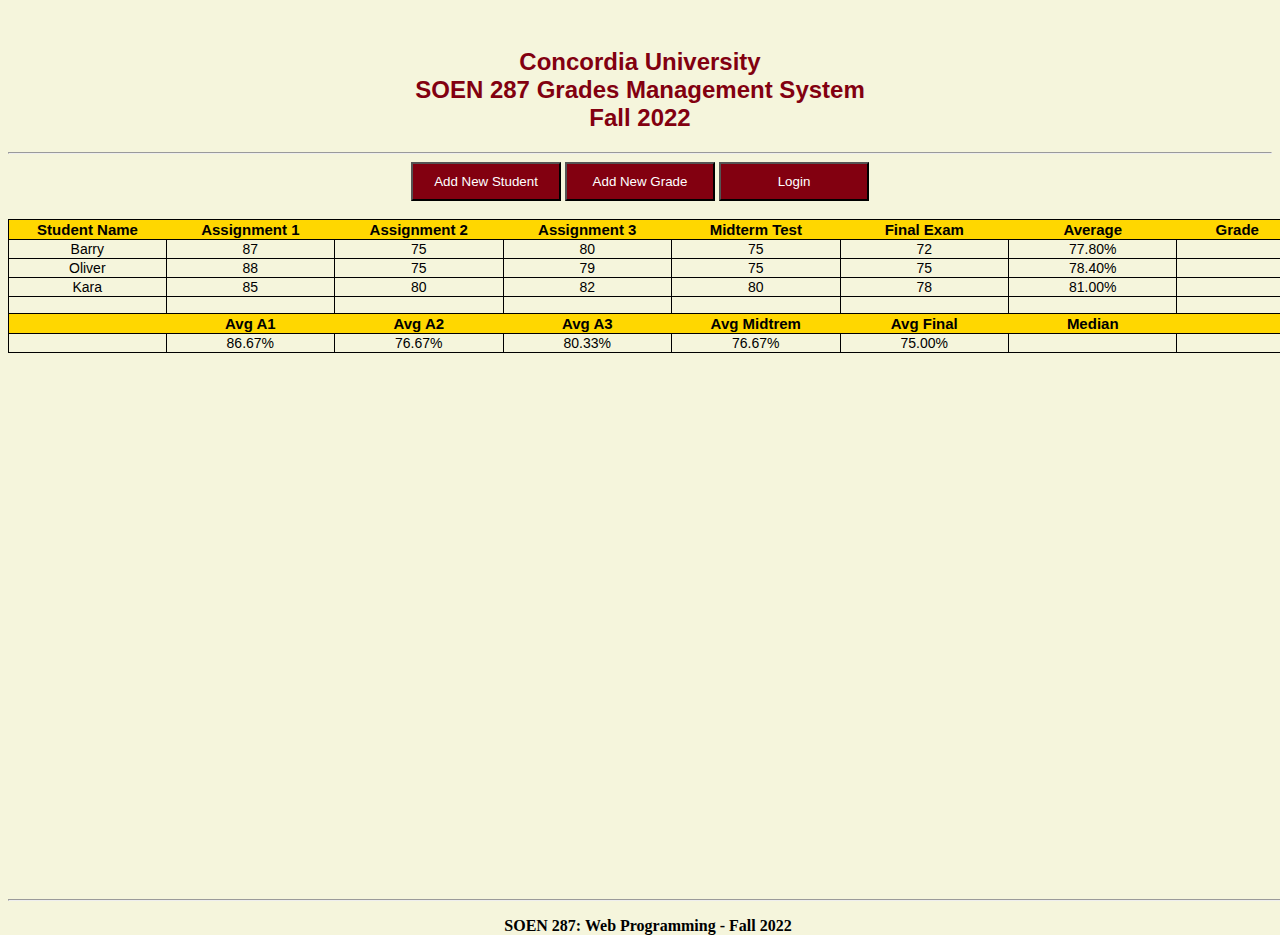
<file: index.html>
<!DOCTYPE html>
<html lang="en">
    <head>
        <title>Concordia University SOEN 287</title>
        <link rel="stylesheet" href="./index.css">
        <meta charset="UTF-8">
    </head>
    <body>
        <h2 id="courseTitle"><br/>
            Concordia University <br/>
            SOEN 287 Grades Management System<br/>
            Fall 2022 <br/>
        </h2>
        <hr>
        <div id="addButtons">
            <button>Add New Student</button>
            <button>Add New Grade</button>
            <button onclick="location.href='./login.html';" value="login">Login</button>
        </div>
        <br/>
        <table class="assessment" id="table">
            <thead>
                <tr>
                    <th>Student Name</th>
                    <th>Assignment 1</th>
                    <th>Assignment 2</th>
                    <th>Assignment 3</th>
                    <th>Midterm Test</th>
                    <th>Final Exam</th>
                    <th>Average</th>
                    <th>Grade</th>
                </tr>
            </thead>
            <tbody>
                <tr>
                    <td>Barry</td>
                    
                    <td id="A1Barry">87</td><!--A1-->
                    <td id="A2Barry">75</td><!--A2-->
                    <td id="A3Barry">80</td><!--A3-->
                    <td id="MidTerm_Barry">75</td><!--Midterm-->
                    <td id="FinalExam_Barry">72</td><!--Final-->
                    <td id="avgBarry"></td><!--Average-->
                    <td></td> <!--Final Grade-->
                </tr>
                <tr>
                    <td>Oliver</td>
                    <td id ="A1Oliver">88</td><!--A1-->
                    <td id ="A2Oliver">75</td><!--A2-->
                    <td id ="A3Oliver">79</td><!--A3-->
                    <td id="MidTerm_Oliver">75</td><!--Midterm-->
                    <td id="FinalExam_Oliver">75</td><!--Final-->
                    <td id="avgOliver"></td><!--Average-->
                    <td></td>
                </tr>
                <tr>
                    <td>Kara</td>
                    <td id ="A1Kara">85</td><!--A1-->
                    <td id ="A2Kara">80</td><!--A2-->
                    <td id ="A3Kara">82</td><!--A3-->
                    <td id ="MidTerm_Kara">80</td><!--Midterm-->
                    <td id ="FinalExam_Kara">78</td><!--Final-->
                    <td id ="avgKara"></td><!--Average-->
                    <td></td>
                </tr>
                <tr>
                    <td><pre></pre></td>
                    <td></td><!--A1-->
                    <td></td><!--A2-->
                    <td></td><!--A3-->
                    <td></td><!--Midterm-->
                    <td></td><!--Final-->
                    <td></td><!--Average-->
                    <td></td>
                </tr>
            </tbody>
            <tfoot id="tableFoot">
                <tr>
                    <th></th>
                    <th>Avg A1</th>
                    <th>Avg A2</th>
                    <th>Avg A3</th>
                    <th>Avg Midtrem</th>
                    <th>Avg Final</th>
                    <th>Median</th>
                    <th></th>
                </tr>
                <tr>
                    <td><pre></pre></td>
                    <td id ="AvgA1"></td>
                    <td id ="AvgA2"></td>
                    <td id ="AvgA3"></td>
                    <td id ="AvgMidterm"></td>
                    <td id ="avgFinal"></td>
                    <td></td>
                    <td></td>
                </tr>
            </tfoot>
            <script src="script.js"></script>
        </table>
    </body>
    <footer class="footer">
        <hr>
        <p><strong>SOEN 287: Web Programming - Fall 2022</strong></p>
    </footer>
</html>
</file>
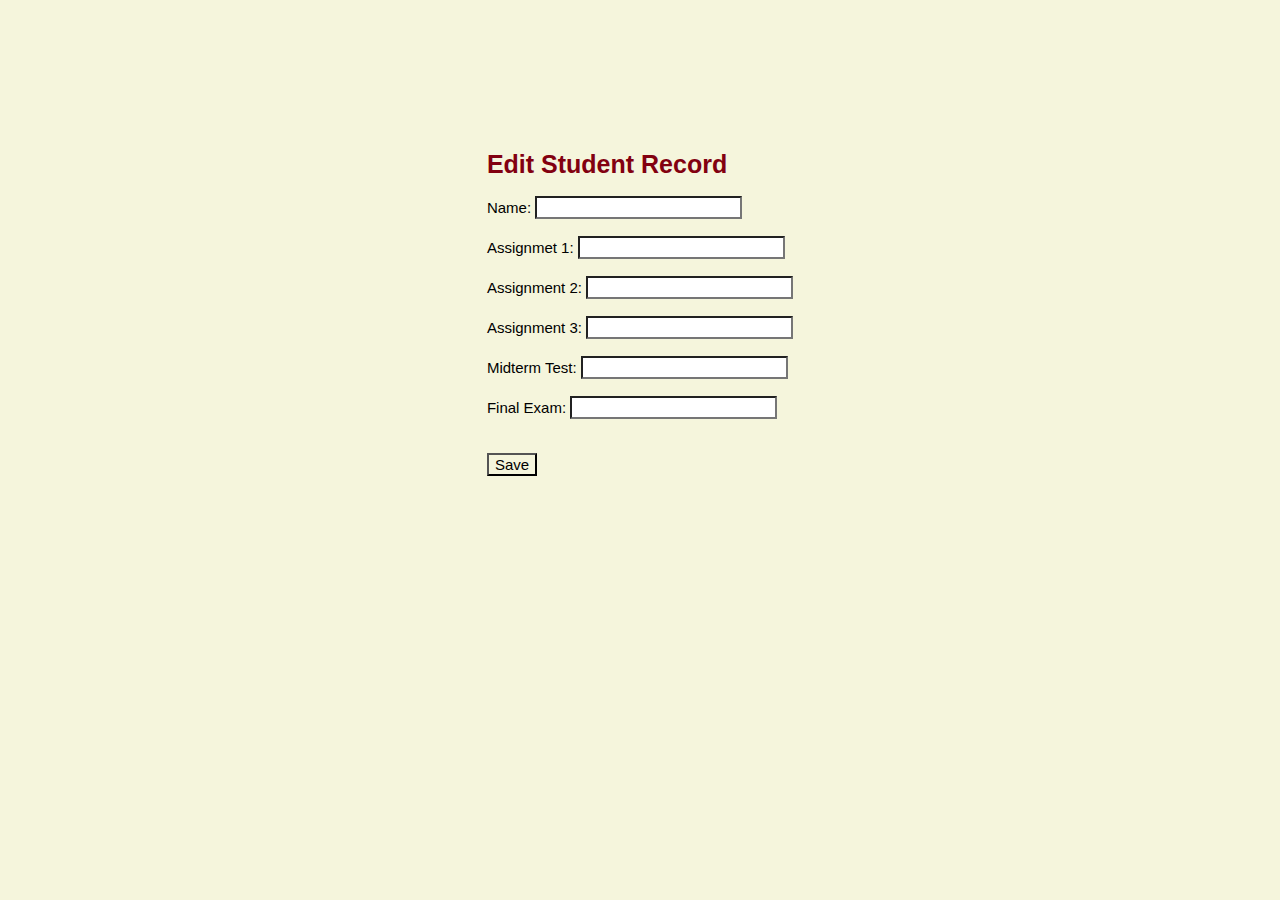
<file: editRecord.html>
<!DOCTYPE html>
<html lang="en">
<head>
    <meta charset="UTF-8">
    <meta httdiv-equiv="X-UA-Comdivatible" content="IE=edge">
    <meta name="viewdivort" content="width=device-width, initial-scale=1.0">
    <title>Edit Student Record</title>
    <link rel="stylesheet" href="./editRecord.css">
</head>
<body>
    <main class="container">
        <form name="editRecordForm" id="editRecordForm" method="post" action="./editRecord.php">
            <div id="header">Edit Student Record</div><br/>
            <div id="name">Name:
                <input id="name" name="name" type="text">
            </div><br/>
            <div id="a1">Assignmet 1:
                <input id="a1" name="a1" type="text">
            </div><br/>
            <div id="a2">Assignment 2:
                <input id="a2" name="a2" type="text">
            </div><br/>
            <div id="a3">Assignment 3:
                <input id="a3" name="a3" type="text">
            </div><br/>
            <div id="midterm">Midterm Test:
                <input id="midterm" name="midterm" type="text">
            </div><br/>
            <div id="final">Final Exam:
                <input id="final" name="final" type="text">
            </div><br/><br/>
            <div id="save">
                <button id="saveButton" role="button">Save</button>
            </div>
        </form>
    </main>
</body>
</html>
</file>
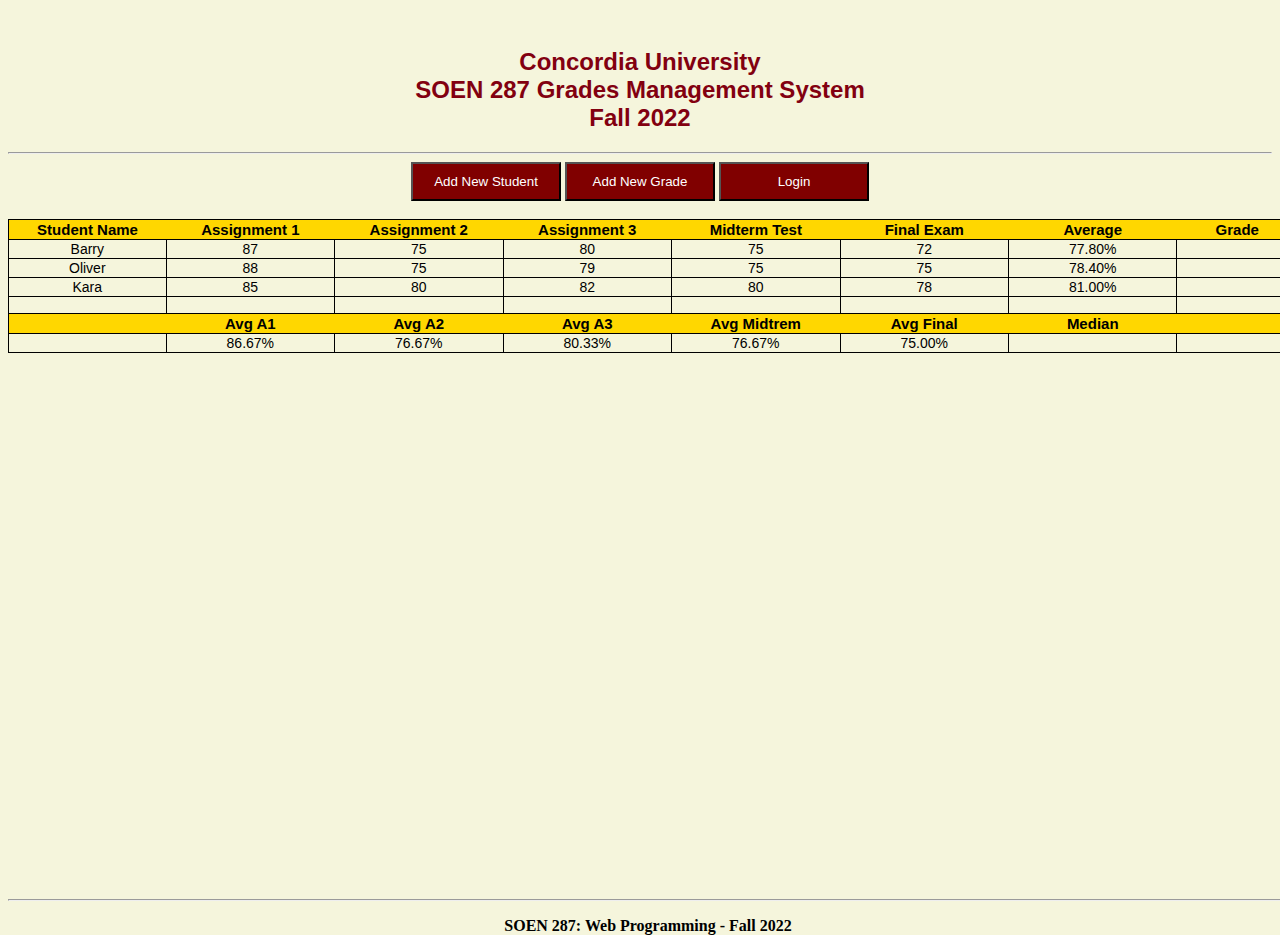
<file: Grades-System.html>
<!DOCTYPE html>
<html lang="en">
    <head>
        <title>Concordia University SOEN 287</title>
        <link rel="stylesheet" href="./Grades-System.css">
        <meta charset="UTF-8">
    </head>
    <body>
        <h2 id="courseTitle"><br/>
            Concordia University <br/>
            SOEN 287 Grades Management System<br/>
            Fall 2022 <br/>
        </h2>
        <hr>
        <div id="addButtons">
            <button>Add New Student</button>
            <button>Add New Grade</button>
            <button>Login</button>
        </div>
        <br/>
        <table class="assessment" id="table">
            <thead>
                <tr>
                    <th>Student Name</th>
                    <th>Assignment 1</th>
                    <th>Assignment 2</th>
                    <th>Assignment 3</th>
                    <th>Midterm Test</th>
                    <th>Final Exam</th>
                    <th>Average</th>
                    <th>Grade</th>
                </tr>
            </thead>
            <tbody>
                <tr>
                    <td>Barry</td>
                    
                    <td id="A1Barry">87</td><!--A1-->
                    <td id="A2Barry">75</td><!--A2-->
                    <td id="A3Barry">80</td><!--A3-->
                    <td id="MidTerm_Barry">75</td><!--Midterm-->
                    <td id="FinalExam_Barry">72</td><!--Final-->
                    <td id="avgBarry"></td><!--Average-->
                    <td></td> <!--Final Grade-->
                </tr>
                <tr>
                    <td>Oliver</td>
                    <td id ="A1Oliver">88</td><!--A1-->
                    <td id ="A2Oliver">75</td><!--A2-->
                    <td id ="A3Oliver">79</td><!--A3-->
                    <td id="MidTerm_Oliver">75</td><!--Midterm-->
                    <td id="FinalExam_Oliver">75</td><!--Final-->
                    <td id="avgOliver"></td><!--Average-->
                    <td></td>
                </tr>
                <tr>
                    <td>Kara</td>
                    <td id ="A1Kara">85</td><!--A1-->
                    <td id ="A2Kara">80</td><!--A2-->
                    <td id ="A3Kara">82</td><!--A3-->
                    <td id ="MidTerm_Kara">80</td><!--Midterm-->
                    <td id ="FinalExam_Kara">78</td><!--Final-->
                    <td id ="avgKara"></td><!--Average-->
                    <td></td>
                </tr>
                <tr>
                    <td><pre></pre></td>
                    <td></td><!--A1-->
                    <td></td><!--A2-->
                    <td></td><!--A3-->
                    <td></td><!--Midterm-->
                    <td></td><!--Final-->
                    <td></td><!--Average-->
                    <td></td>
                </tr>
            </tbody>
            <tfoot id="tableFoot">
                <tr>
                    <th></th>
                    <th>Avg A1</th>
                    <th>Avg A2</th>
                    <th>Avg A3</th>
                    <th>Avg Midtrem</th>
                    <th>Avg Final</th>
                    <th>Median</th>
                    <th></th>
                </tr>
                <tr>
                    <td><pre></pre></td>
                    <td id ="AvgA1"></td>
                    <td id ="AvgA2"></td>
                    <td id ="AvgA3"></td>
                    <td id ="AvgMidterm"></td>
                    <td id ="avgFinal"></td>
                    <td></td>
                    <td></td>
                </tr>
            </tfoot>
            <script src="script.js"></script>
        </table>
    </body>
    <footer class="footer">
        <hr>
        <p><strong>SOEN 287: Web Programming - Fall 2022</strong></p>
    </footer>
</html>
</file>
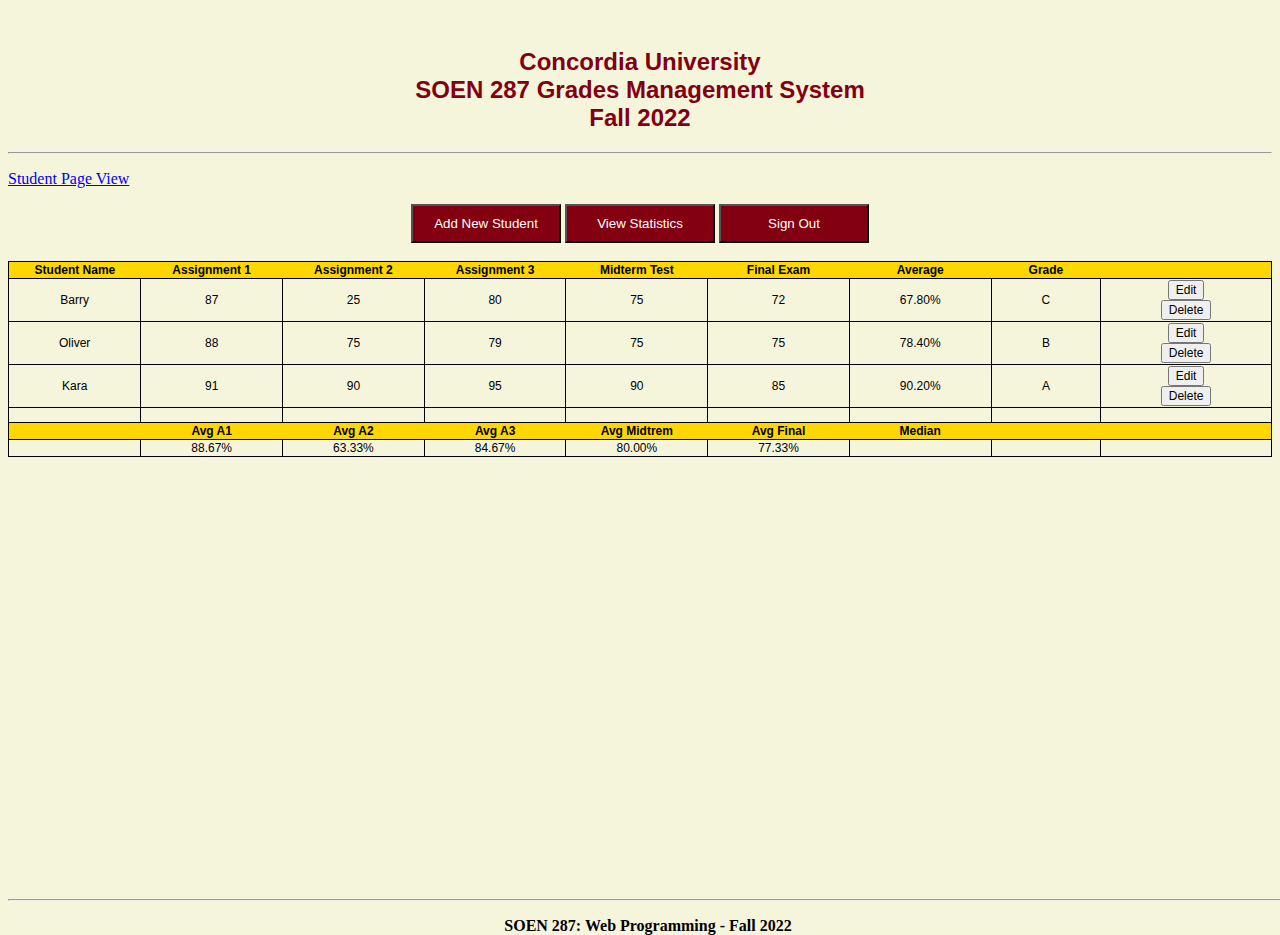
<file: indexLogin.html>
<!DOCTYPE html>
<html lang="en">
    <head>
        <title>Concordia University SOEN 287</title>
        <link rel="stylesheet" href="./indexLogin.css">
        <meta charset="UTF-8">
    </head>
    <body>
        <!-- <form name="indexLogin" id="indexLogin" method="post" action="./index.Login.php"> -->
            <h2 id="courseTitle"><br/>
                Concordia University <br/>
                SOEN 287 Grades Management System<br/>
                Fall 2022 <br/>
            </h2>
            <hr>
            <div><a href="./indexStudentLogin.html"><p>Student Page View</p></a></div>
            <div id="addButtons">
                <button onclick="location.href='./newRecord.php';" value="newRecord">Add New Student</button>
                <button onclick="location.href='./indexStats.php';" value="indexStats">View Statistics</button>
                <button onclick="location.href='./logout.php';" value="logout">Sign Out</button>
            </div>
            <br/>
            <table class="assessment" id="table">
                <thead>
                    <tr>
                        <th>Student Name</th>
                        <th>Assignment 1</th>
                        <th>Assignment 2</th>
                        <th>Assignment 3</th>
                        <th>Midterm Test</th>
                        <th>Final Exam</th>
                        <th>Average</th>
                        <th>Grade</th>
                        <th></th>
                    </tr>
                </thead>
                <tbody>
                    <tr>
                        <td>Barry</td>
                        
                        <td id="A1Barry">87</td><!--A1-->
                        <td id="A2Barry">25</td><!--A2-->
                        <td id="A3Barry">80</td><!--A3-->
                        <td id="MidTerm_Barry">75</td><!--Midterm-->
                        <td id="FinalExam_Barry">72</td><!--Final-->
                        <td id="avgBarry"></td><!--Average-->
                        <td id="letterGradeB"></td> <!--Final Grade-->
                        <td>
                            <button id="editButton" onclick="location.href='./editRecord.html';" value="editRecord">Edit</button>
                            <button id="deleteButton" value="delete">Delete</button>
                        </td>
                    </tr>
                    <tr>
                        <td>Oliver</td>
                        <td id ="A1Oliver">88</td><!--A1-->
                        <td id ="A2Oliver">75</td><!--A2-->
                        <td id ="A3Oliver">79</td><!--A3-->
                        <td id="MidTerm_Oliver">75</td><!--Midterm-->
                        <td id="FinalExam_Oliver">75</td><!--Final-->
                        <td id="avgOliver"></td><!--Average-->
                        <td id ="letterGradeO"></td>
                        <td>
                            <button id="editButton" onclick="location.href='./editRecord.html';" value="editRecord">Edit</button>
                            <button id="deleteButton" value="delete">Delete</button> 
                        </td>
                    </tr>
                    <tr>
                        <td>Kara</td>
                        <td id ="A1Kara">91</td><!--A1-->
                        <td id ="A2Kara">90</td><!--A2-->
                        <td id ="A3Kara">95</td><!--A3-->
                        <td id ="MidTerm_Kara">90</td><!--Midterm-->
                        <td id ="FinalExam_Kara">85</td><!--Final-->
                        <td id ="avgKara"></td><!--Average-->
                        <td id ="letterGradeK"></td>
                        <td>
                            <button id="editButton" onclick="location.href='./editRecord.html';" value="editRecord">Edit</button>
                            <button id="deleteButton" value="delete">Delete</button>
                        </td>
                    </tr>
                    <tr>
                        <td><pre></pre></td>
                        <td></td><!--A1-->
                        <td></td><!--A2-->
                        <td></td><!--A3-->
                        <td></td><!--Midterm-->
                        <td></td><!--Final-->
                        <td></td><!--Average-->
                        <td></td>
                        <td></td>
                    </tr>
                </tbody>
                <tfoot id="tableFoot">
                    <tr>
                        <th></th>
                        <th>Avg A1</th>
                        <th>Avg A2</th>
                        <th>Avg A3</th>
                        <th>Avg Midtrem</th>
                        <th>Avg Final</th>
                        <th>Median</th>
                        <th></th>
                        <th></th>
                    </tr>
                    <tr>
                        <td><pre></pre></td>
                        <td id ="AvgA1"></td>
                        <td id ="AvgA2"></td>
                        <td id ="AvgA3"></td>
                        <td id ="AvgMidterm"></td>
                        <td id ="avgFinal"></td>
                        <td></td>
                        <td></td>
                        <td></td>
                    </tr>
                </tfoot>
                <script src="script.js"></script>
            </table>
        <!-- </form> -->
    </body>
        <footer class="footer">
            <hr>
            <p><strong>SOEN 287: Web Programming - Fall 2022</strong></p>
        </footer>
</html>
</file>
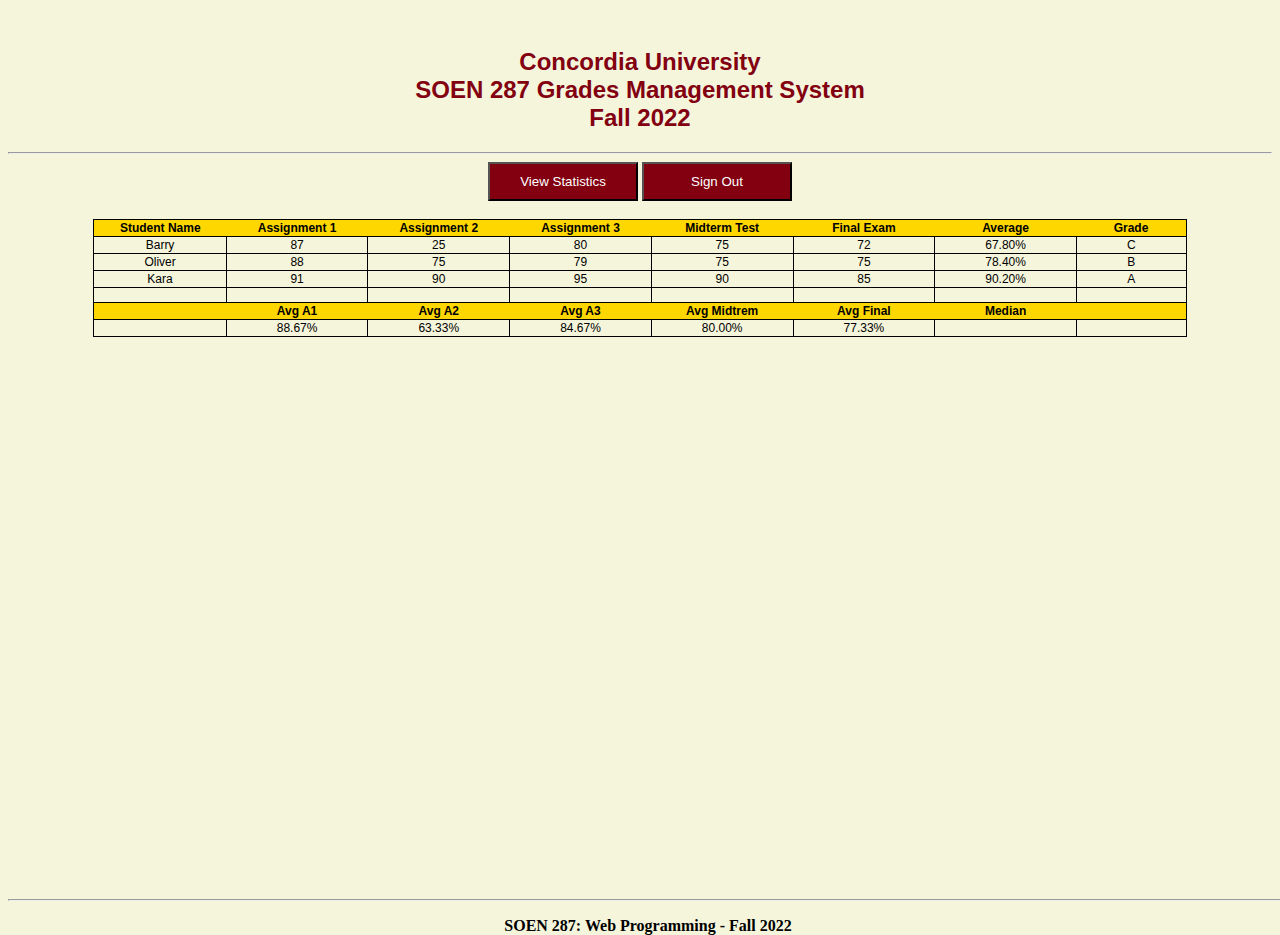
<file: indexStudentLogin.html>
<!DOCTYPE html>
<html lang="en">
    <head>
        <title>Concordia University SOEN 287</title>
        <link rel="stylesheet" href="./indexLogin.css">
        <meta charset="UTF-8">
    </head>
    <body>
        <!-- <form name="indexStudentLogin" id="indexStudentLogin" method="post" action="./indexStudentLogin.php"> -->

            <h2 id="courseTitle"><br/>
                Concordia University <br/>
                SOEN 287 Grades Management System<br/>
                Fall 2022 <br/>
            </h2>
            <hr>
            <div id="addButtons">
                <button onclick="location.href='./indexStats.php';" value="indexStats">View Statistics</button>
                <button onclick="location.href='./logout.php';" value="logout">Sign Out</button>
            </div>
            <br/>
            <table class="assessment" id="table">
                <thead>
                    <tr>
                        <th>Student Name</th>
                        <th>Assignment 1</th>
                        <th>Assignment 2</th>
                        <th>Assignment 3</th>
                        <th>Midterm Test</th>
                        <th>Final Exam</th>
                        <th>Average</th>
                        <th>Grade</th>
                    </tr>
                </thead>
                <tbody>
                    <tr>
                        <td>Barry</td>
                        
                        <td id="A1Barry">87</td><!--A1-->
                        <td id="A2Barry">25</td><!--A2-->
                        <td id="A3Barry">80</td><!--A3-->
                        <td id="MidTerm_Barry">75</td><!--Midterm-->
                        <td id="FinalExam_Barry">72</td><!--Final-->
                        <td id="avgBarry"></td><!--Average-->
                        <td id="letterGradeB"></td> <!--Final Grade-->
                    </tr>
                    <tr>
                        <td>Oliver</td>
                        <td id ="A1Oliver">88</td><!--A1-->
                        <td id ="A2Oliver">75</td><!--A2-->
                        <td id ="A3Oliver">79</td><!--A3-->
                        <td id="MidTerm_Oliver">75</td><!--Midterm-->
                        <td id="FinalExam_Oliver">75</td><!--Final-->
                        <td id="avgOliver"></td><!--Average-->
                        <td id ="letterGradeO"></td>
                    </tr>
                    <tr>
                        <td>Kara</td>
                        <td id ="A1Kara">91</td><!--A1-->
                        <td id ="A2Kara">90</td><!--A2-->
                        <td id ="A3Kara">95</td><!--A3-->
                        <td id ="MidTerm_Kara">90</td><!--Midterm-->
                        <td id ="FinalExam_Kara">85</td><!--Final-->
                        <td id ="avgKara"></td><!--Average-->
                        <td id ="letterGradeK"></td>
                    </tr>
                    <tr>
                        <td><pre></pre></td>
                        <td></td><!--A1-->
                        <td></td><!--A2-->
                        <td></td><!--A3-->
                        <td></td><!--Midterm-->
                        <td></td><!--Final-->
                        <td></td><!--Average-->
                        <td></td>
                    </tr>
                </tbody>
                <tfoot id="tableFoot">
                    <tr>
                        <th></th>
                        <th>Avg A1</th>
                        <th>Avg A2</th>
                        <th>Avg A3</th>
                        <th>Avg Midtrem</th>
                        <th>Avg Final</th>
                        <th>Median</th>
                        <th></th>
                    </tr>
                    <tr>
                        <td><pre></pre></td>
                        <td id ="AvgA1"></td>
                        <td id ="AvgA2"></td>
                        <td id ="AvgA3"></td>
                        <td id ="AvgMidterm"></td>
                        <td id ="avgFinal"></td>
                        <td></td>
                        <td></td>
                    </tr>
                </tfoot>
                <script src="script.js"></script>
            </table>
        <!-- </form> -->
    </body>
        <footer class="footer">
            <hr>
            <p><strong>SOEN 287: Web Programming - Fall 2022</strong></p>
    </footer>
</html>
</file>
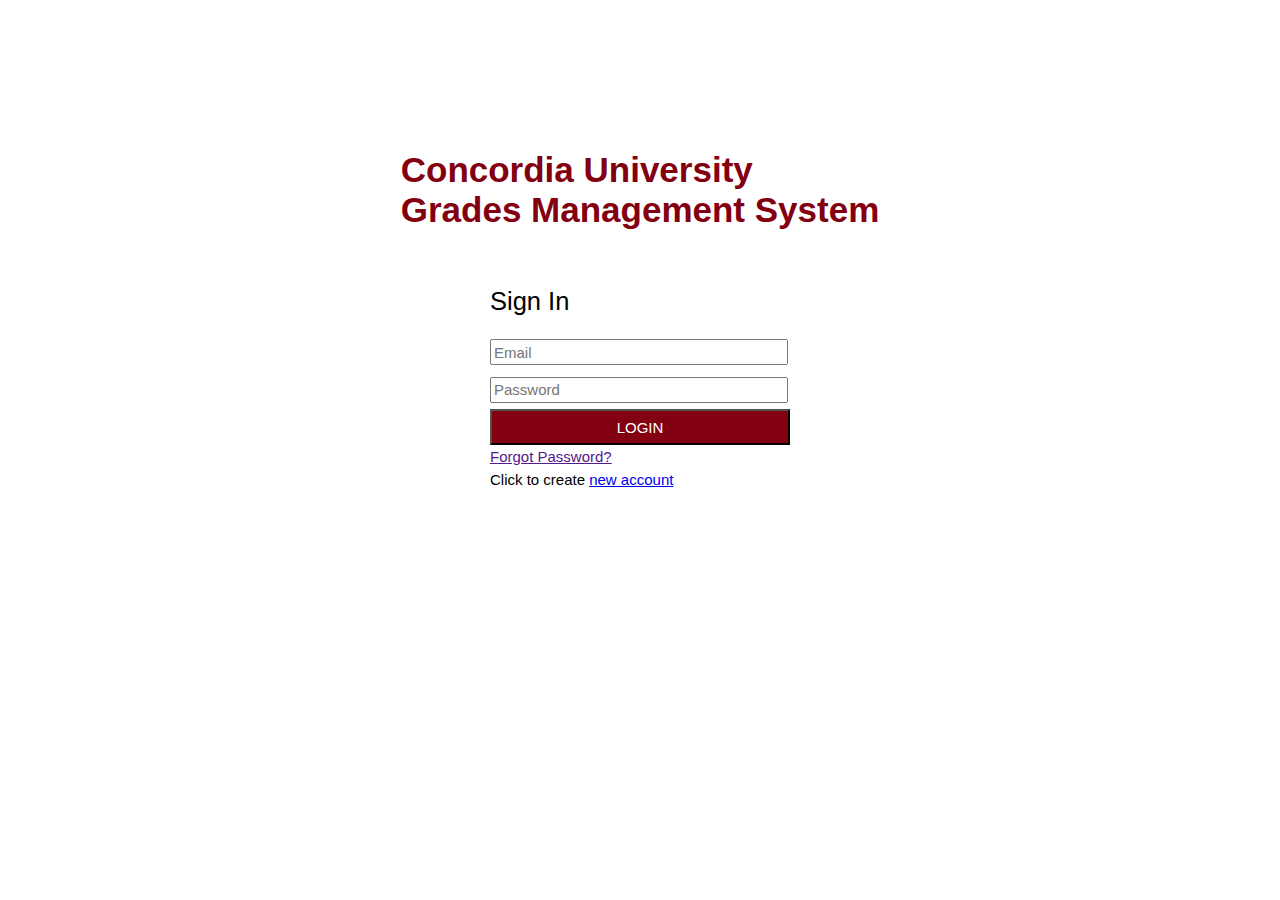
<file: login.html>
<!DOCTYPE html>
<html lang="en">
<head>
    <meta charset="UTF-8">
    <meta http-equiv="X-UA-Compatible" content="IE=edge">
    <meta name="viewport" content="width=device-width, initial-scale=1.0">
    <title>Grade System Login</title>
    <link rel="stylesheet" href="./login.css">
</head>
<body>
    <main class="container">
        <div id="loginArea">
            <div id="header">
                Concordia University<br/>
                Grades Management System<br/><br/>
            </div>
            <form name="loginForm" id="loginForm" method="POST">
                <div id="loginMessage">Sign In</div>
                <div id="userNameArea">
                    <input id="email" name="email" type="email" placeholder="Email">
                </div>
                <div id="passwordArea">
                    <input id="password" name="password" type="password" placeholder="Password">
                </div>
                <div id="submissionArea">
                    <input id="submitButton" type="submit" value="LOGIN"><br>
                </div>
                <div id="authOption">
                    <a href="" id="resetPassword">
                        <p>Forgot Password?</p>
                    </a>
                    <p>
                        Click to create 
                        <a href="./signup.php" id="newAccount">new account</a>
                    </p>
                </div>
            </form>
        </div>
    </main>
</body>
</html>
</file>
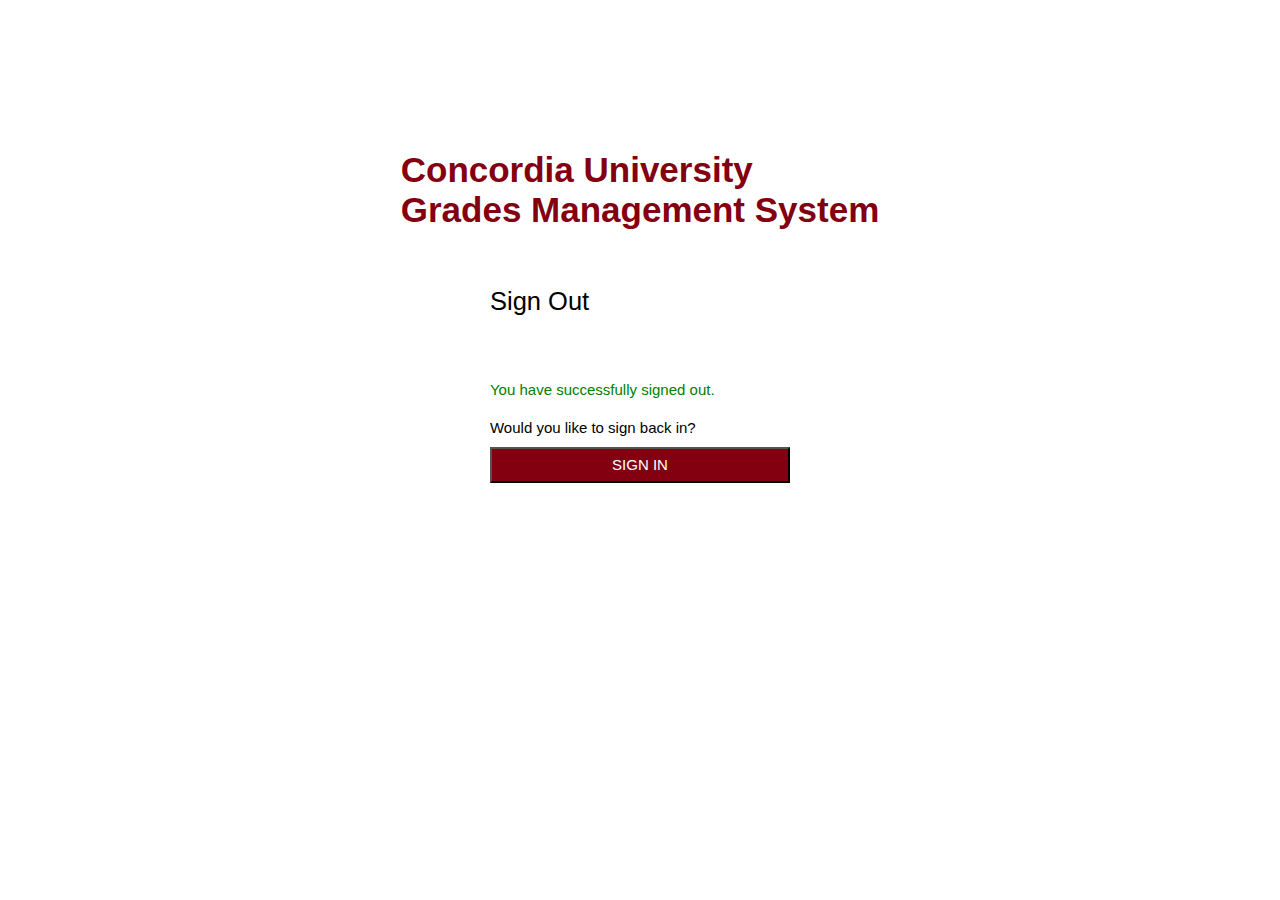
<file: logout.html>
<!DOCTYPE html>
<html lang="en">
    <head>
        <title>Grades System Sign Out</title>
        <link rel="stylesheet" href="./logout.css">

    </head>
    <body>
        <!-- <form name="logout" id="logout" method="post" action="./logout.php"> -->

            <main class="container">
                <div id="loginArea">
                    <div id="header">
                        Concordia University<br/>
                        Grades Management System<br/><br/>
                    </div>
                    <div id="logoutForm">
                        <div id="logoutMessage">Sign Out</div>
                        <div id="successMessage"><br/>
                            You have successfully signed out.<br/></div>
                            <div>Would you like to sign back in?</div>
                            <div id="submissionArea">
                                <button id="submitButton" onclick="location.href='./login.php';" value="login">SIGN IN</button> 
                            </div>
                    </div>
                </div>
            </main>
        <!-- </form> -->
    </body>
</html>
</file>
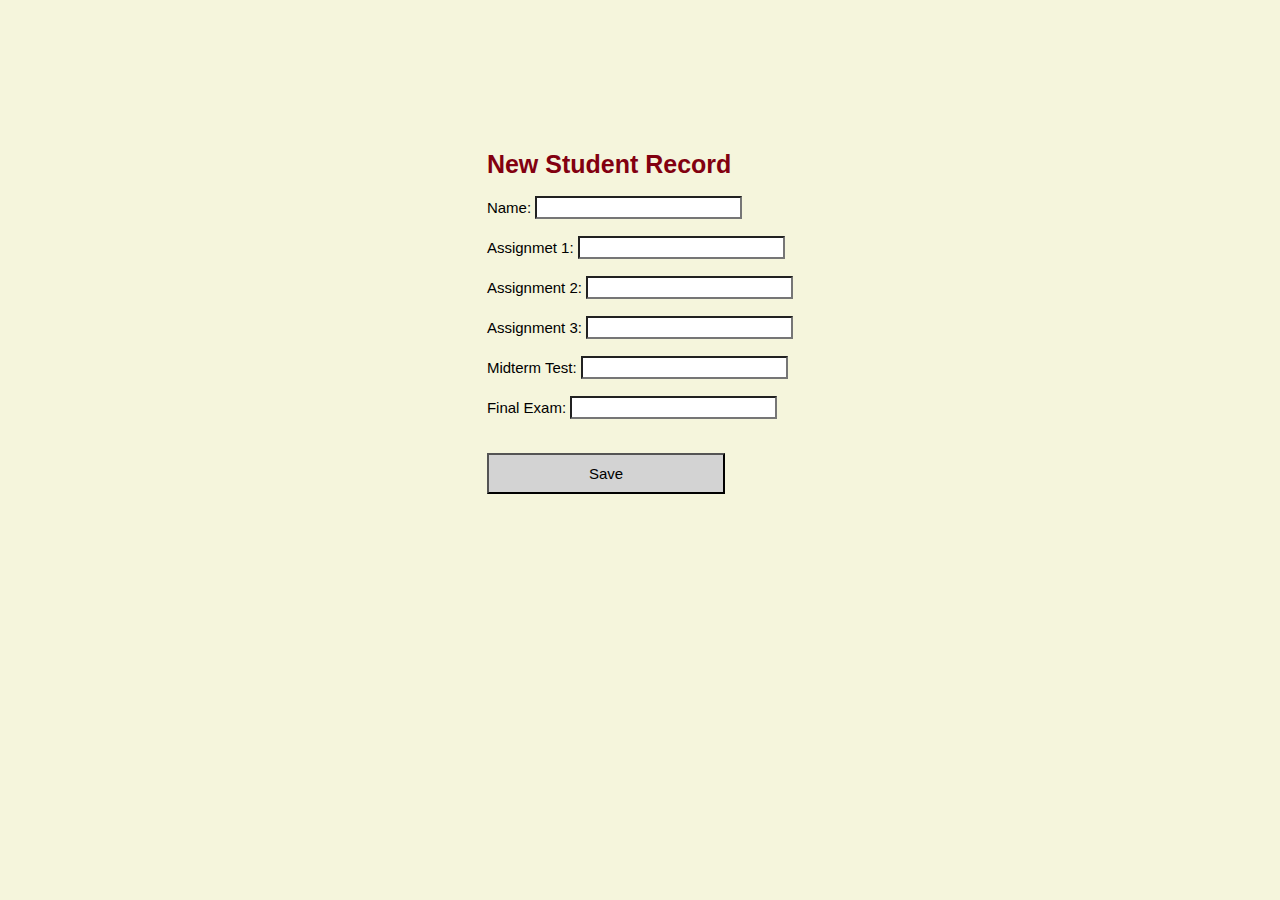
<file: newRecord.html>
<!DOCTYPE html>
<html lang="en">
<head>
    <meta charset="UTF-8">
    <meta httdiv-equiv="X-UA-Comdivatible" content="IE=edge">
    <meta name="viewdivort" content="width=device-width, initial-scale=1.0">
    <title>New Student Record</title>
    <link rel="stylesheet" href="./newRecord.css">
</head>
<body>
    <main class="container">
        <form name="newRecordForm" id="newRecordForm" method="post" action="./newRecord.php">
            <div id="header">New Student Record</div><br/>
            <div id="name">Name:
                <input id="name" name="name" type="text">
            </div><br/>
            <div id="a1">Assignmet 1:
                <input id="a1" name="a1" type="text">
            </div><br/>
            <div id="a2">Assignment 2:
                <input id="a2" name="a2" type="text">
            </div><br/>
            <div id="a3">Assignment 3:
                <input id="a3" name="a3" type="text">
            </div><br/>
            <div id="midterm">Midterm Test:
                <input id="midterm" name="midterm" type="text">
            </div><br/>
            <div id="final">Final Exam:
                <input id="final" name="final" type="text">
            </div><br/><br/>
            <div id="save">
                <button id="saveButton" role="button">Save</button>
            </div>
        </form>
    </main>
</body>
</html>
</file>
<file: index.css>
html {
    background-color: beige;
}
button {
    padding: 10px;
    background-color: #820010;
    color: white;
    width: 150px;
}
#courseTitle {
    font-family: Verdana, Geneva, Tahoma, sans-serif;
    text-align: center;
    color: #820010;
}
#addButtons {
   text-align: center;
}
.assessment{
    font-family: Verdana, Geneva, Tahoma, sans-serif;
    font-size: 15px;
    text-align: center;
    border: 1px solid black;
    border-collapse: collapse;
    margin-left: auto;
    margin-right: auto;
}
.assessment th{
    background-color: gold;
}
.assessment td{
    font-size: 14px;
    padding: 1px 60px;
    border: 1px solid black;
    border-collapse: collapse;
}
.footer {
    text-align: center;
    position: absolute;
    bottom: 0;
    width: 100%;
    height: 1%;
}
</file>
<file: editRecord.css>
*{
    font-family: Arial, Helvetica, sans-serif;
    font-size: 15px;
    margin: 0 auto;
    background-color: beige;
}
.container {
    display: flex;
}
#editRecordForm {
    padding-top: 10em;
}
#header {
    font-size: 25px;
    font-weight: 600;
    color: #820010;
}
input {
    background-color: white;
}
#updateButton {
    background-color: lightgray;
    padding: 10px 100px;
}
</file>
<file: Grades-System.css>
html {
    background-color: beige;
}
button {
    padding: 10px;
    background-color: maroon;
    color: white;
    width: 150px;
}
#courseTitle {
    font-family: Verdana, Geneva, Tahoma, sans-serif;
    text-align: center;
    color: #820010;
}
#addButtons {
   text-align: center;
}
.assessment{
    font-family: Verdana, Geneva, Tahoma, sans-serif;
    font-size: 15px;
    text-align: center;
    border: 1px solid black;
    border-collapse: collapse;
    margin-left: auto;
    margin-right: auto;
}
.assessment th{
    background-color: gold;
}
.assessment td{
    font-size: 14px;
    padding: 1px 60px;
    border: 1px solid black;
    border-collapse: collapse;
}
.footer {
    text-align: center;
    position: absolute;
    bottom: 0;
    width: 100%;
    height: 1%;
}
</file>
<file: indexLogin.css>
html {
    background-color: beige;
}
button {
    padding: 10px;
    background-color: #820010;
    color: white;
    width: 150px;
}
#courseTitle {
    font-family: Verdana, Geneva, Tahoma, sans-serif;
    text-align: center;
    color: #820010;
}
#addButtons {
   text-align: center;
}
.assessment{
    font-family: Verdana, Geneva, Tahoma, sans-serif;
    font-size: 12px;
    text-align: center;
    border: 1px solid black;
    border-collapse: collapse;
    margin-left: auto;
    margin-right: auto;
}
.assessment th{
    background-color: gold;
}
.assessment td{
    font-size: 12px;
    padding: 1px 50px;
    border: 1px solid black;
    border-collapse: collapse;
}
#editButton, #deleteButton {
    background-color: revert;
    font-family: Verdana, Geneva, Tahoma, sans-serif;
    font-size: 12px;
    color: revert;
    width: revert;
    padding: revert;
    margin: revert;
}
.assessment td #editButton {
    padding: revert;
    margin: revert;
    text-align: left;
}
.footer {
    text-align: center;
    position: absolute;
    bottom: 0;
    width: 100%;
    height: 1%;
}
</file>
<file: login.css>
* {
    font-family: Arial, Helvetica, sans-serif;
    font-size: 15px;
    margin: 0 auto;
    padding: auto;
}
.container{
    display:flex;
}
#loginArea {
    padding: 10em;
}
#header {
    font-family: Verdana, Geneva, Tahoma, sans-serif;
    font-size: 35px;
    font-weight: 600;      
    color: #820010;
}
form {
    width: 300px;
    line-height: 2.5;
}
#loginMessage {
    font-weight: 300;
    font-size: 1.7em;
    text-align: left;
}
#username{
    width: 290px;
    height: 20px;
}
#email {
    width: 290px;
    height: 20px;
}
#password{
    width: 290px;
    height: 20px;
}
#submitButton {
    background-color: #820010;
    color: white;
    padding-top: .5rem;
    padding-bottom: .5rem;
    width: 300px;
}
#authOption {
    line-height: 1.5;
}
</file>
<file: logout.css>
* {
    font-family: Arial, Helvetica, sans-serif;
    font-size: 15px;
    margin: 0 auto;
    padding: auto;
}
.container{
    display:flex;
}
#loginArea {
    padding: 10em;
}
#header {
    font-family: Verdana, Geneva, Tahoma, sans-serif;
    font-size: 35px;
    font-weight: 600;      
    color: #820010;
}
#logoutForm {
    width: 300px;
    line-height: 2.5;
}
#logoutMessage {
    font-weight: 300;
    font-size: 1.7em;
    text-align: left;
}
#successMessage {
    color: green;
}

#submitButton {
    background-color: #820010;
    color: white;
    padding-top: .5rem;
    padding-bottom: .5rem;
    width: 300px;
}
</file>
<file: newRecord.css>
*{
    font-family: Arial, Helvetica, sans-serif;
    font-size: 15px;
    margin: 0 auto;
    background-color: beige;
}
.container {
    display: flex;
}
#newRecordForm {
    padding-top: 10em;
}
#header {
    font-size: 25px;
    font-weight: 600;
    color: #820010;
}
input {
    background-color: white;
}
#saveButton {
    background-color: lightgray;
    padding: 10px 100px;
}
</file>
